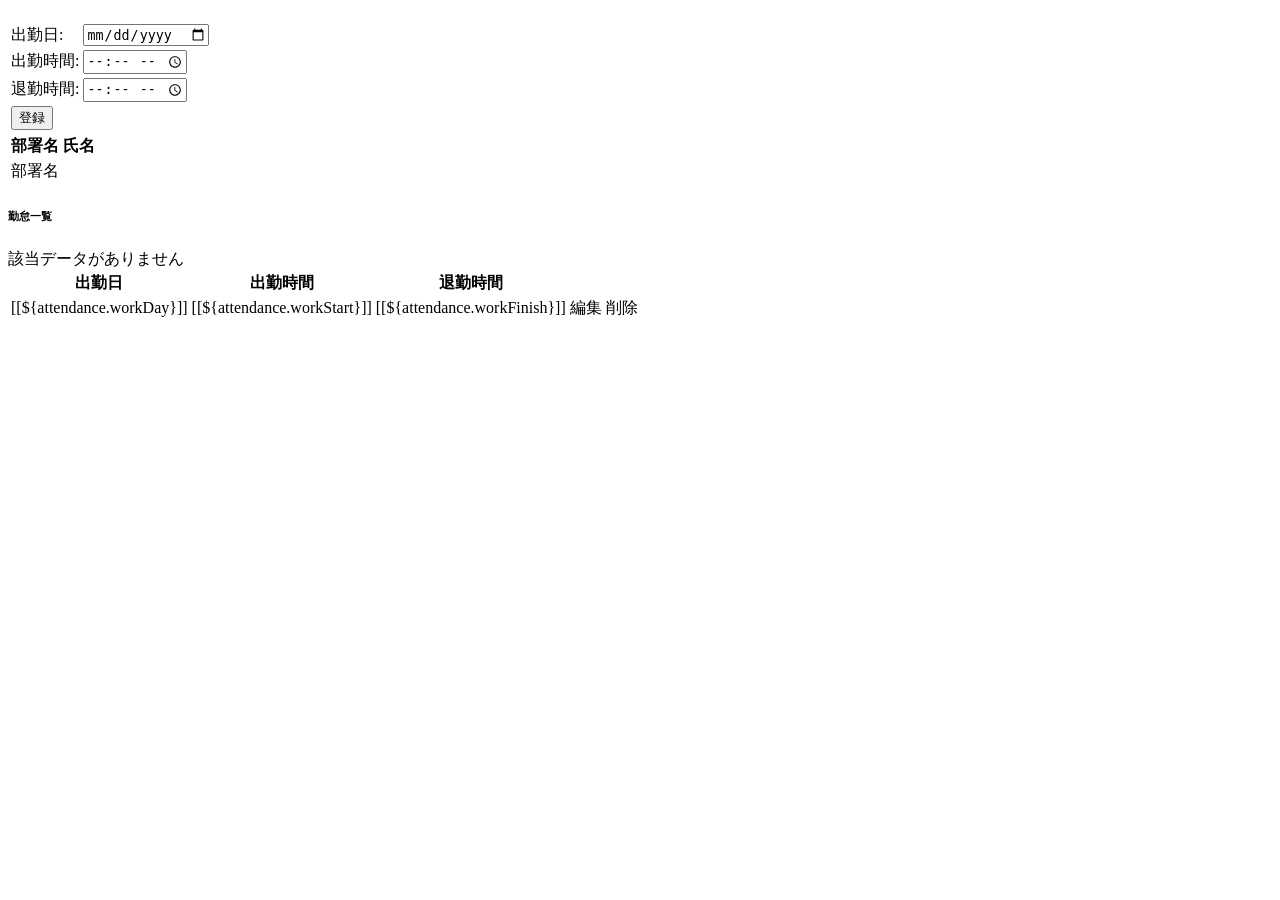
<file: src/main/resources/templates/index.html>
<!DOCTYPE html>
<html xmlns:th="http://www.thymeleaf.org"
	xmlns:layout="http://www.ultraq.net.nz/web/thymeleaf/layout"
	layout:decorate="~{layout/layout}">
<head>
<meta charset="UTF-8" th:remove="tag">
<script th:src="@{/webjars/jquery/3.5.1/jquery.min.js}"></script>
<script th:src="@{/js/dialog.js}" defer="defer"></script>

</head>
<body>

	<!-- コンテンツの表示 -->
	<div layout:fragment="content">
		<main class="offcanvas-outside bg-light">
			<div class="container-fluid">
				<!-- トグルボタン -->
				<div th:replace="~{fragments/sidebar :: toggler}">
					
				</div>
				
				<h1 th:text=${title}></h1>
				<div class="row">
					<div class="col-md-2">
					
					<form th:action="@{/}" th:object="${attendance}" method="post" novalidate>
						
						<table class="table">
							<tr>
								<td><label for="workDay">出勤日:</label></td>
								<td><input id="date" name="workDay" type="date" th:value="${workDay}" autocomplete="on" th:errorclass="is-invalid"></td>
								<td><div class="invalid-feedback" th:errors="*{workDay}"></div></td>
							</tr>
							
							<tr>
								<td><label for="workStart">出勤時間:</label></td>
								<td><input id="workStart" name="workStart" type="time" th:value="*{workDay}" th:errorclass="is-invalid"></td>
								<td><div class="invalid-feedback" th:errors="*{workStart}"></div></td>
							</tr>
							<tr>
								<td><label for="workFinish">退勤時間:</label></td>
								<td><input id="workFinish" name="workFinish" type="time" th:value="*{workFinish}" th:errorclass="is-invalid"></td>
								<td><div class="invalid-feedback" th:errors="*{workFinish}"></div></td>
							</tr>
							<tr>
								<td><input type="submit" value="登録" class="mb-3 btn btn-sm btn-outline-secondary"/></td>
							</tr>
						</table>
					</form>	
				</div>
				
				<div class="row">
					<div class="col-md-4">
						<table>
						<thead>
							<tr>
								
								<th>部署名</th>
								<th>氏名</th>
							</tr>
						</thead>
						<tbody>
							<tr>
							
								<td th:text="${departments}">部署名</td>
								<td></td>
							</tr>
						</tbody>
					</table>
					
					</div>
					
				</div>		
					
				<div class="row">	
					
						<div class="card shadow">
							<div class="card header">
								<h6 class="text-navy my-2">
									勤怠一覧
								</h6>
							</div>
							<div class="card-body">
								<div th:if="${attendances.size() == 0}">
									該当データがありません
								</div>
								
								<table th:if="${attendances.size() > 0}"
								class="table table-bordered">
									<thead>
										<tr>
											<th>出勤日</th>
											<th>出勤時間</th>
											<th>退勤時間</th>
											<th></th>
										</tr>
									</thead>
									<tbody>
										<tr th:each="attendance : ${attendances}">
											<td>[[${attendance.workDay}]]</td>
											<td>[[${attendance.workStart}]]</td>
											<td>[[${attendance.workFinish}]]</td>
											<td>
											<a th:href="@{/edit/{id}(id=*{attendance.id})}" class="btn btn-primary">
											<i class="bi bi-pencil-square"></i>
											編集
											</a>
											
											<a th:href="@{/delete/{id}(id=*{attendance.id})}" class="btn btn-danger">
											<i class="bi bi-trash-fill"></i>
											削除
											</a>
											
										    </td>
										</tr>
										
									</tbody>
								</table>
							</div>
						</div>
					    
					</div>
				</div>
			</div>
		</main>
	</div>
</body>
</html>
</file>
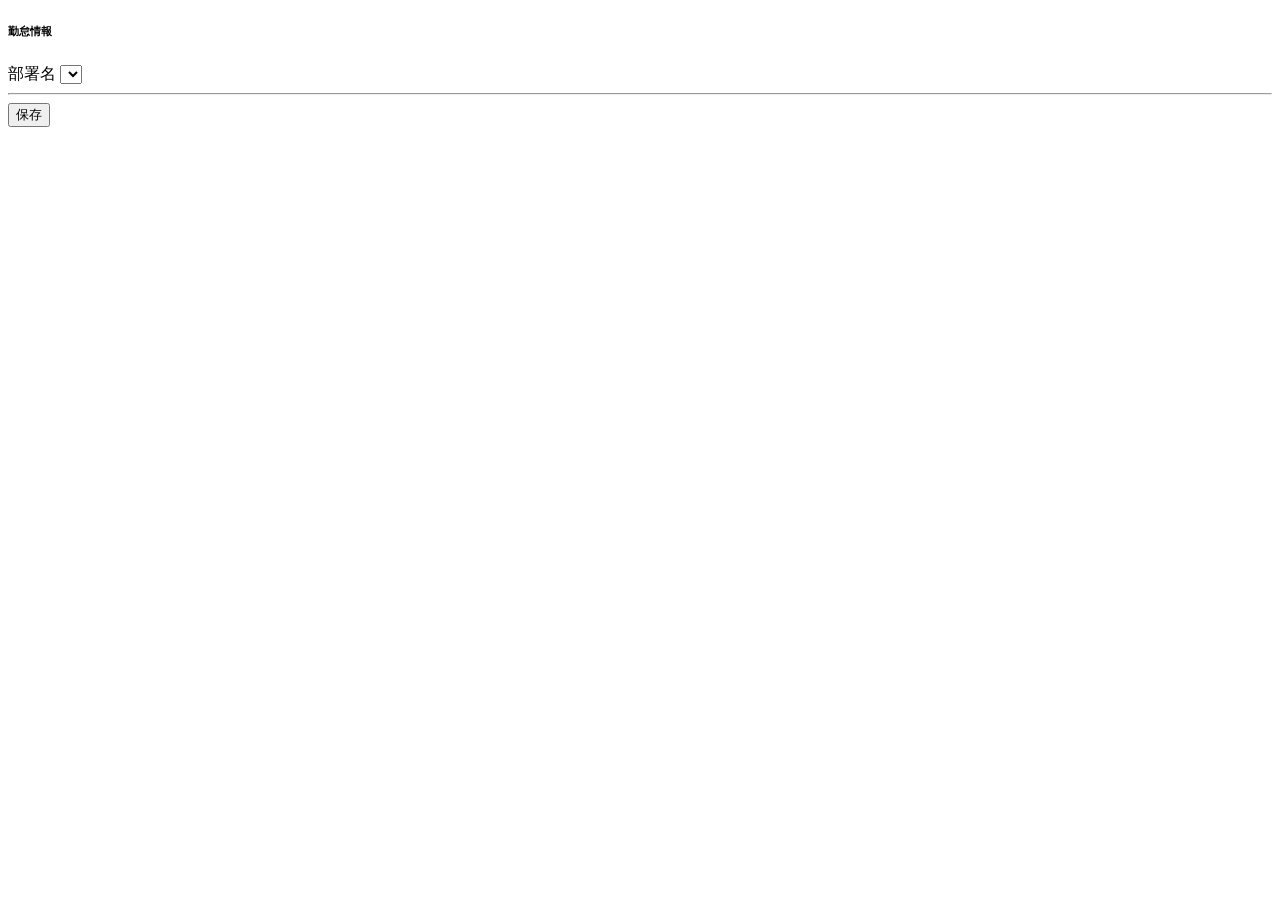
<file: src/main/resources/templates/form.html>
<!DOCTYPE html>
<html xmlns:th="http://www.thymeleaf.org"
  xmlns:layout="http://www.ultraq.net.nz/thymeleaf/layout"
  layout:decorate="~{layout/layout}">
<head>
  <meta charset="UTF-8" th:remove="tag">
</head>
<body>
	<!-- コンテンツの表示 -->
	<div layout:fragment="content">
		<main class="offcanvas-outside bg-light">
			<div class="container-fluid">
				<!-- トグルボタン -->
				<div th:replace="~{fragments/sidebar :: toggler}">
				</div>
				
				<div class="row">
					<div class="col">
						<div class="card shadow">
							<div class="card-header">
								<h6 class="text-navy my-2">
									勤怠情報
								</h6>
							</div>
							<div class="card-body">
								<form th:action="@{/process}" th:object="${attendance}" method="post">
									<input type="hidden" th:field="*{id}" />
									<div class="mb-3">
										<label for="department">部署名</label>
										<select class="form-select" th:field="*{department}">
										<th:block th:each="department : ${@departmentRepository.findAll()}">
										<option th:value="${department.id}"
										th:text="${department.name}">
										</option>
										</th:block>
										</select>
									</div>
									<hr>
									<button class="btn btn-navy col-4">
									<i class="bi bi-pencil-square"></i>
									<span class="text">保存</span>
									</button>
								</form>
							</div>
						</div>
					
					</div>
				</div>
			
			</div>
		</main>
	</div>
</body>
</html>
</file>
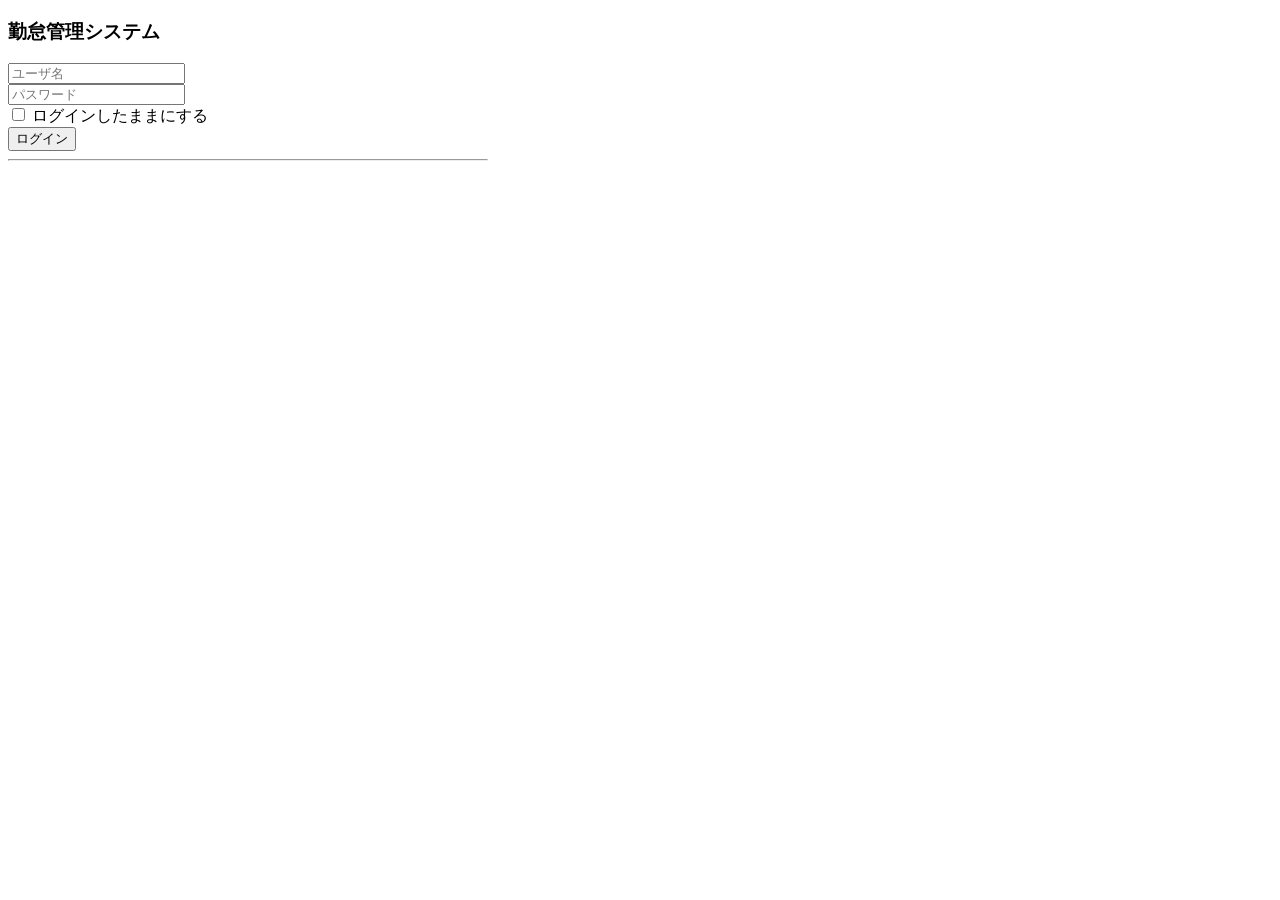
<file: src/main/resources/templates/login.html>
<!DOCTYPE html>
<html xmlns:th="http://www.thymeleaf.org"
  xmlns:layout="http://www.ultraq.net.nz/thymeleaf/layout"
  layout:decorate="~{layout/layout}">
<head>
  <meta charset="UTF-8" th:remove="tag">
</head>
<body>

  <!-- コンテンツの表示 -->
  <main layout:fragment="content" class="bg-image">
    <div class="container">
      <!-- 画面中央に配置 -->
      <div class="row vh-100 align-items-center justify-content-center">

        <div class="card shadow" style="max-width: 480px;">
          <div class="card-body">
            <h3 class="card-title mb-3 text-center text-navy">
              勤怠管理システム
            </h3>

            <!-- ログインメッセージ -->
            <div th:replace="~{fragments/message :: login}">
            </div>

            <form th:action="@{/login}" method="post">
              <div class="mb-3">
                <input class="form-control" type="text"
                  name="username" placeholder="ユーザ名">
              </div>

              <div class="mb-3">
                <input class="form-control" type="password"
                  name="password" placeholder="パスワード">
              </div>

              <div class="mb-3 form-check">
                <input class="form-check-input" type="checkbox"
                  id="remember-me" name="remember-me">
                <label class="form-check-label" for="remember-me">
                  ログインしたままにする
                </label>
              </div>

              <button class="w-100 btn btn-navy" type="submit">
                ログイン
              </button>
            </form>

            <hr>
            <!-- こちらは、次（実装クラスでログインする）で使います
            <div class="text-center">
              <a th:href="@{/register}" class="text-navy">
                新規登録はこちら
              </a>
            </div>
            -->
          </div>
        </div>

      </div>
    </div>
  </main>

</body>
</html>
</file>
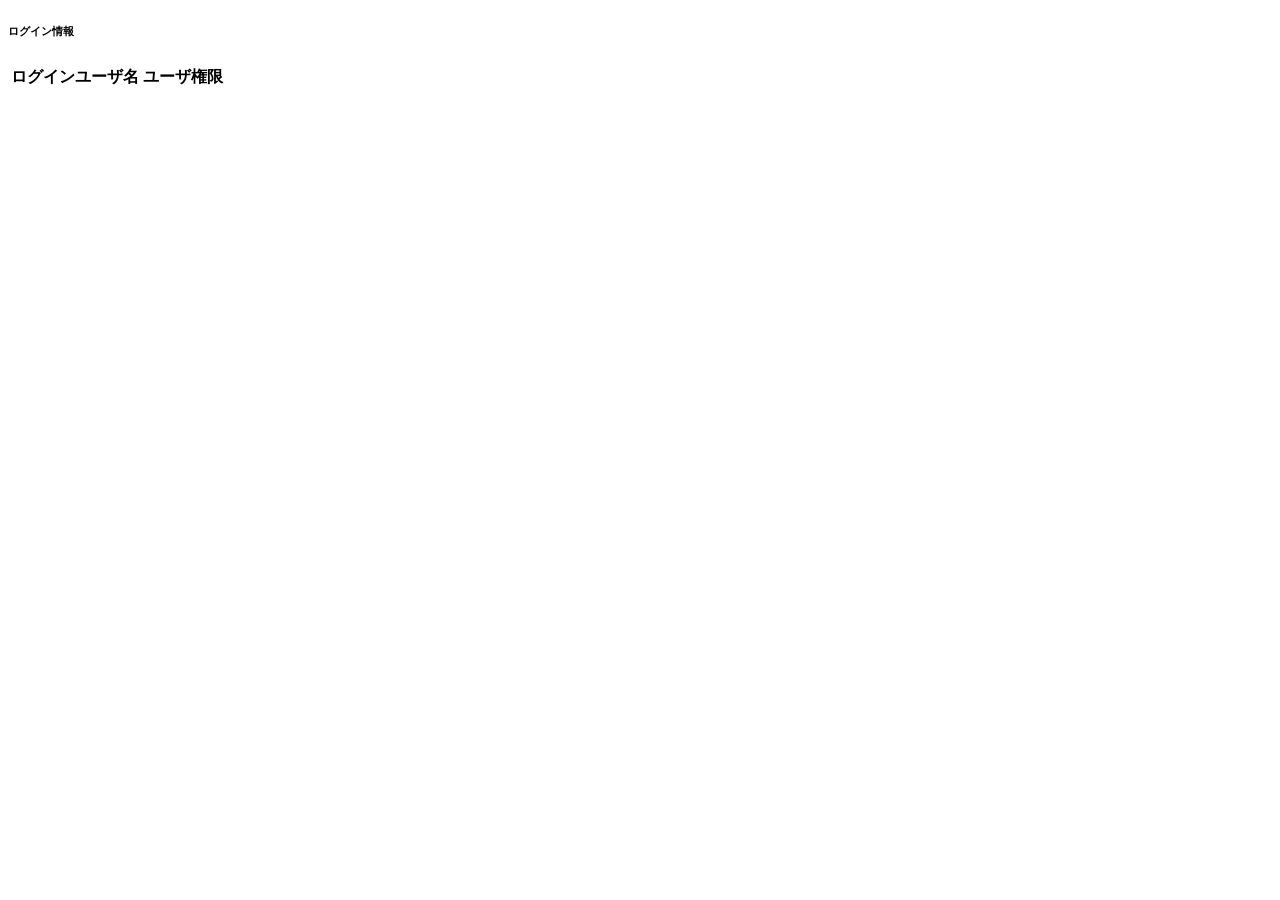
<file: src/main/resources/templates/user.html>
<!DOCTYPE html>
<html xmlns:th="http://www.thymeleaf.org"
  xmlns:layout="http://www.ultraq.net.nz/thymeleaf/layout"
  layout:decorate="~{layout/layout}">
<head>
  <meta charset="UTF-8" th:remove="tag">
</head>
<body>

  <!-- サイドバーの表示 -->
  <div layout:fragment="sidebar"
    th:replace="~{fragments/sidebar :: sidebar}">
  </div>

  <!-- コンテンツの表示 -->
  <main layout:fragment="content"
    class="offcanvas-outside bg-light">
    <div class="container-fluid">
      <!-- トグルボタン -->
      <div th:replace="~{fragments/sidebar :: toggler}">
      </div>

      <div class="row">
        <div class="col">

          <div class="card shadow">
            <div class="card-header">
              <h6 class="text-navy my-2">
                ログイン情報
              </h6>
            </div>
            <div class="card-body table-responsive">
              <table class="table table-bordered">
                <thead>
                  <tr>
                    <th>ログインユーザ名</th>
                    <th>ユーザ権限</th>
                  </tr>
                </thead>
                <tbody>
                  <tr>
                    <td th:text="${username}"></td>
                    <td th:text="${authority}"></td>
                  </tr>
                </tbody>
              </table>
            </div>
          </div>

        </div>
      </div>
    </div>
  </main>

</body>
</html>
</file>
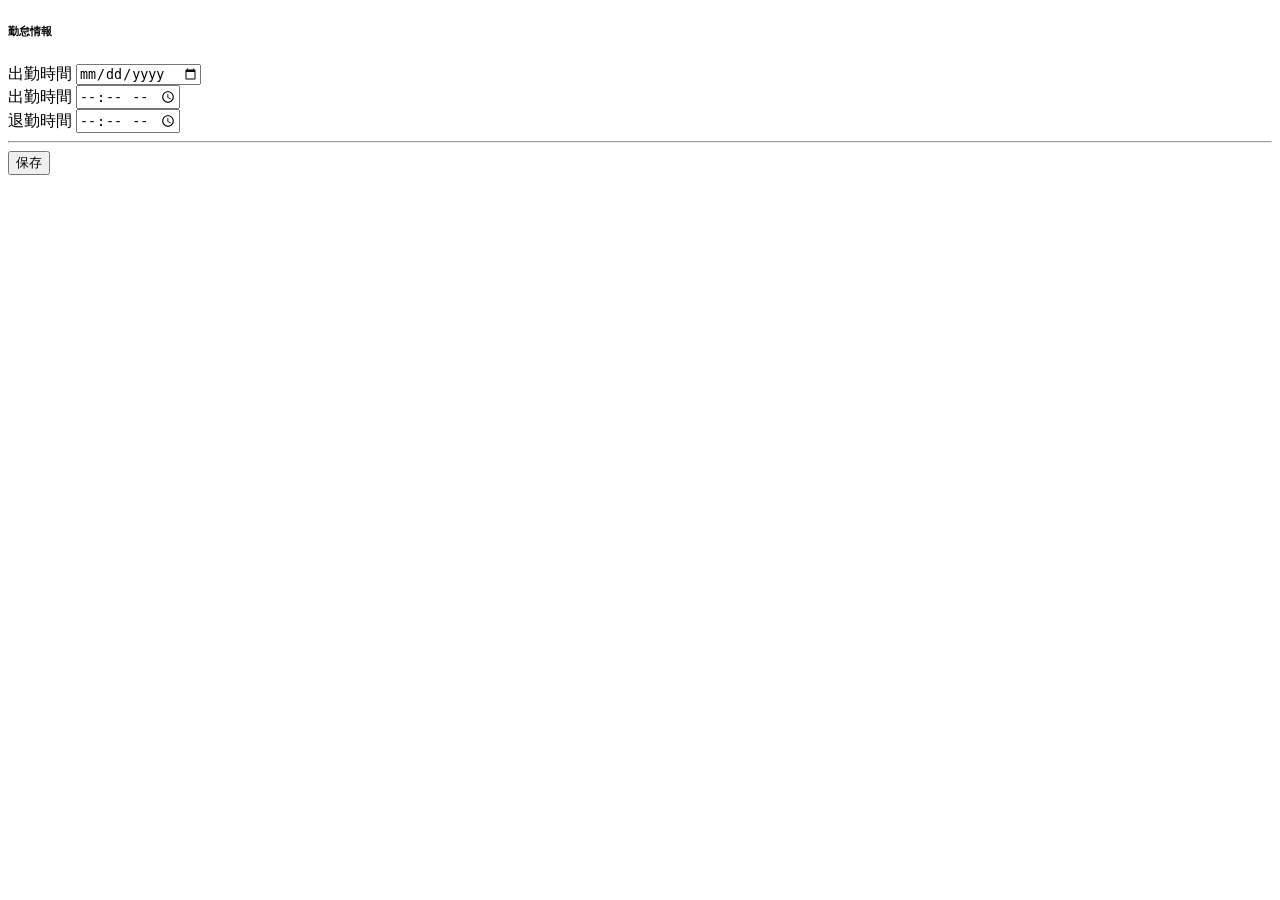
<file: src/main/resources/templates/attendance/edit.html>
<!DOCTYPE html>
<html xmlns:th="http://www.thymeleaf.org"
  xmlns:layout="http://www.ultraq.net.nz/thymeleaf/layout"
  layout:decorate="~{layout/layout}">
<head>
  <meta charset="UTF-8" th:remove="tag">
</head>
<body>
	<!-- コンテンツの表示 -->
	<div layout:fragment="content">
		<main class="offcanvas-outside bg-light">
			<div class="container-fluid">
				<!-- トグルボタン -->
				<div th:replace="~{fragments/sidebar :: toggler}">
				</div>
				
				<div class="row">
					<div class="col">
						<div class="card shadow">
							<div class="card-header">
								<h6 class="text-navy my-2">
									勤怠情報
								</h6>
							</div>
							<div class="card-body">
								<form th:action="@{/edit}" th:object="${attendance}" method="post">
									<input type="hidden" th:field="*{id}" />
									<div class="mb-3">
										<label for="workDay">出勤時間</label>
										<input type="date" th:field=*{workDay}/>									
									</div>
									<div class="mb-3">
										<label for="workStart">出勤時間</label>
										<input type="time" th:field=*{workStart}/>									
									</div>
									<div class="mb-3">
										<label for="workFinish">退勤時間</label>
										<input type="time" th:field=*{workFinish}/>									
									</div>
									<hr>
									<button class="btn btn-navy col-4">
									<i class="bi bi-pencil-square"></i>
									<span class="text">保存</span>
									</button>
								</form>
							</div>
						</div>
					
					</div>
				</div>
			
			</div>
		</main>
	</div>
</body>
</html>
</file>
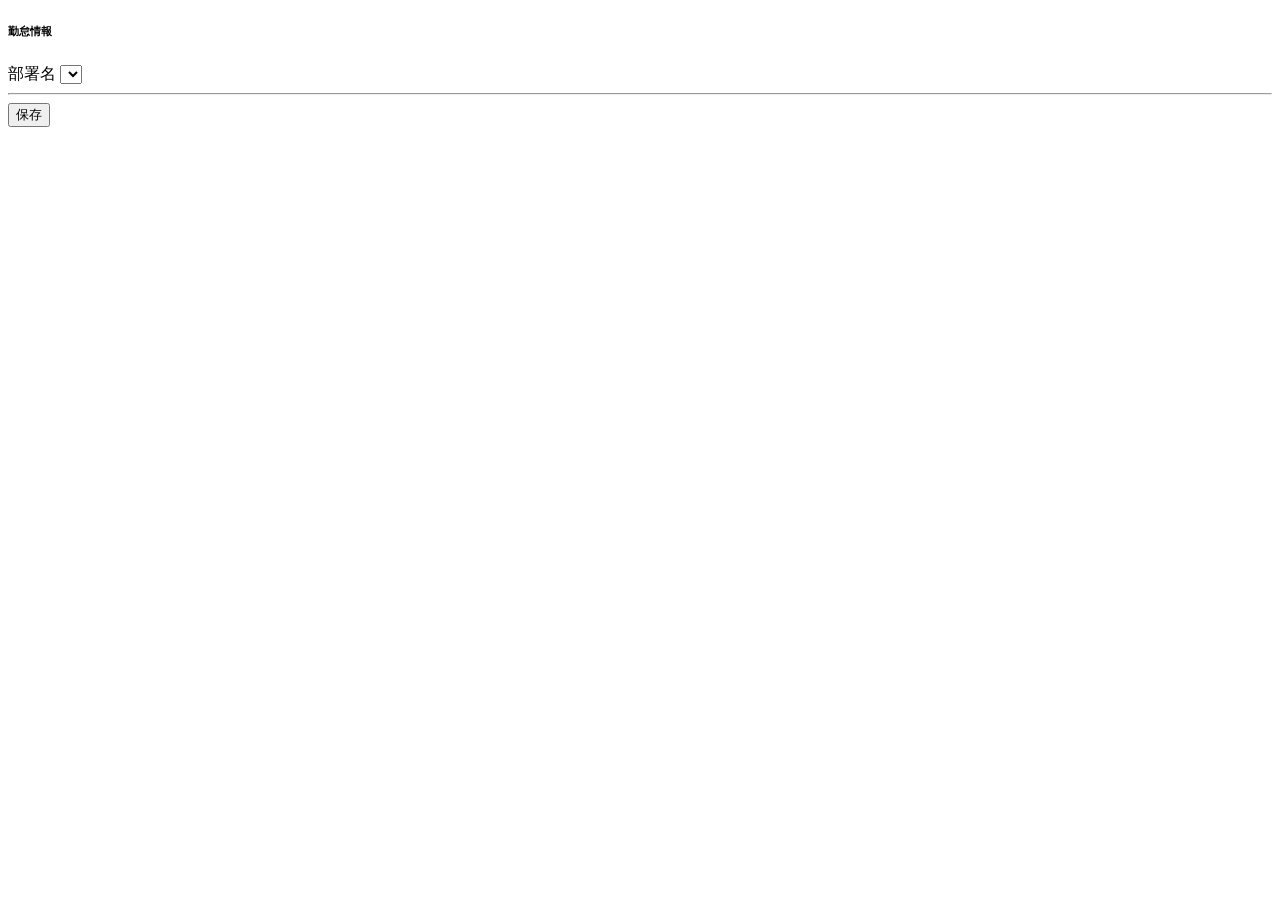
<file: src/main/resources/templates/department/form.html>
<!DOCTYPE html>
<html xmlns:th="http://www.thymeleaf.org"
  xmlns:layout="http://www.ultraq.net.nz/thymeleaf/layout"
  layout:decorate="~{layout/layout}">
<head>
  <meta charset="UTF-8" th:remove="tag">
</head>
<body>
	<!-- コンテンツの表示 -->
	<div layout:fragment="content">
		<main class="offcanvas-outside bg-light">
			<div class="container-fluid">
				<!-- トグルボタン -->
				<div th:replace="~{fragments/sidebar :: toggler}">
				</div>
				
				<div class="row">
					<div class="col">
						<div class="card shadow">
							<div class="card-header">
								<h6 class="text-navy my-2">
									勤怠情報
								</h6>
							</div>
							<div class="card-body">
								<form th:action="@{/add}" th:object="${department}" method="post">
									<div class="mb-3">
										<label for="department">部署名</label>
										<select class="form-select" th:field="*{name}">
										<th:block th:each="department : ${@departmentRepository.findAll()}">
										<option th:value="${department.id}"
										th:text="${department.name}">
										</option>
										</th:block>
										</select>
									</div>
									<hr>
									<button class="btn btn-navy col-4">
									<i class="bi bi-pencil-square"></i>
									<span class="text">保存</span>
									</button>
								</form>
							</div>
						</div>
					
					</div>
				</div>
			
			</div>
		</main>
	</div>
</body>
</html>
</file>
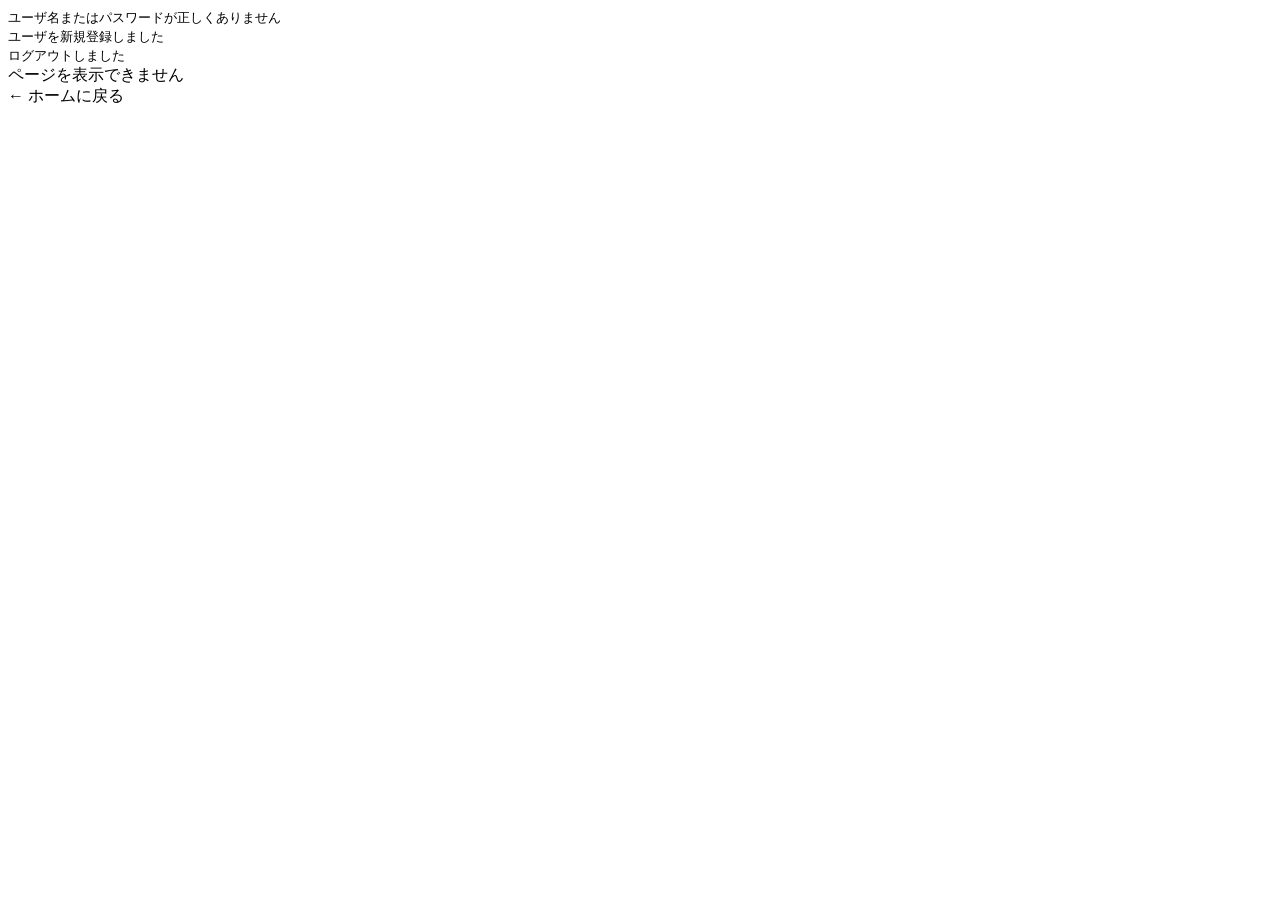
<file: src/main/resources/templates/fragments/message.html>
<!DOCTYPE html>
<html xmlns:th="http://www.thymeleaf.org">
<head>
  <meta charset="UTF-8">
</head>
<body>

  <!-- ログインメッセージ -->
  <div th:fragment="login">
    <div class="alert alert-danger" th:if="${param.error}">
      <small>ユーザ名またはパスワードが正しくありません</small>
    </div>
    <div class="alert alert-success" th:if="${param.register}">
      <small>ユーザを新規登録しました</small>
    </div>
    <div class="alert alert-success" th:if="${param.logout}">
      <small>ログアウトしました</small>
    </div>
  </div>

  <!-- エラーメッセージ(404 Not Foundなど) -->
  <div th:fragment="error">
    <div class="text-center">
      <div class="display-1" th:text="${status}"></div>
      <div class="text-muted mb-4" th:text="${error}"></div>

      <div class="text-muted">ページを表示できません</div>
      <a th:href="@{/}">&larr; ホームに戻る</a>
    </div>
  </div>

</body>
</html>
</file>
